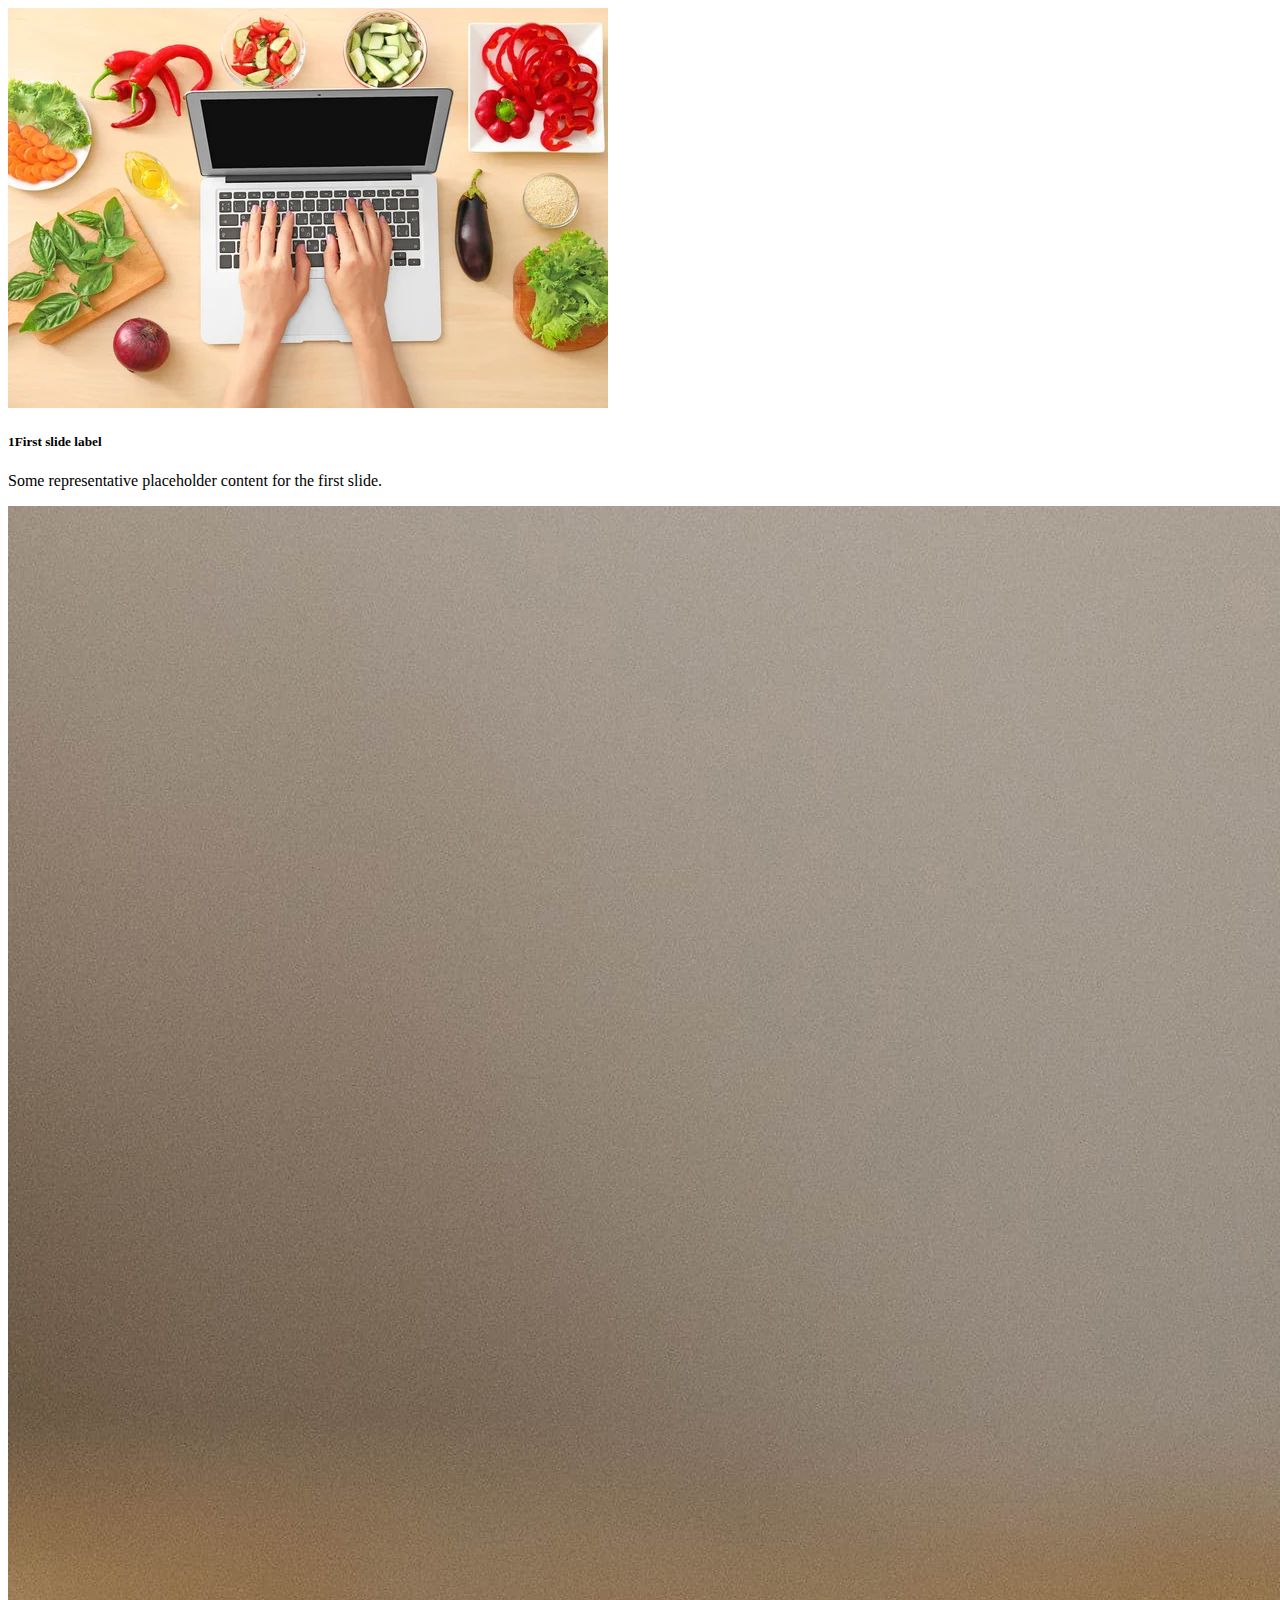
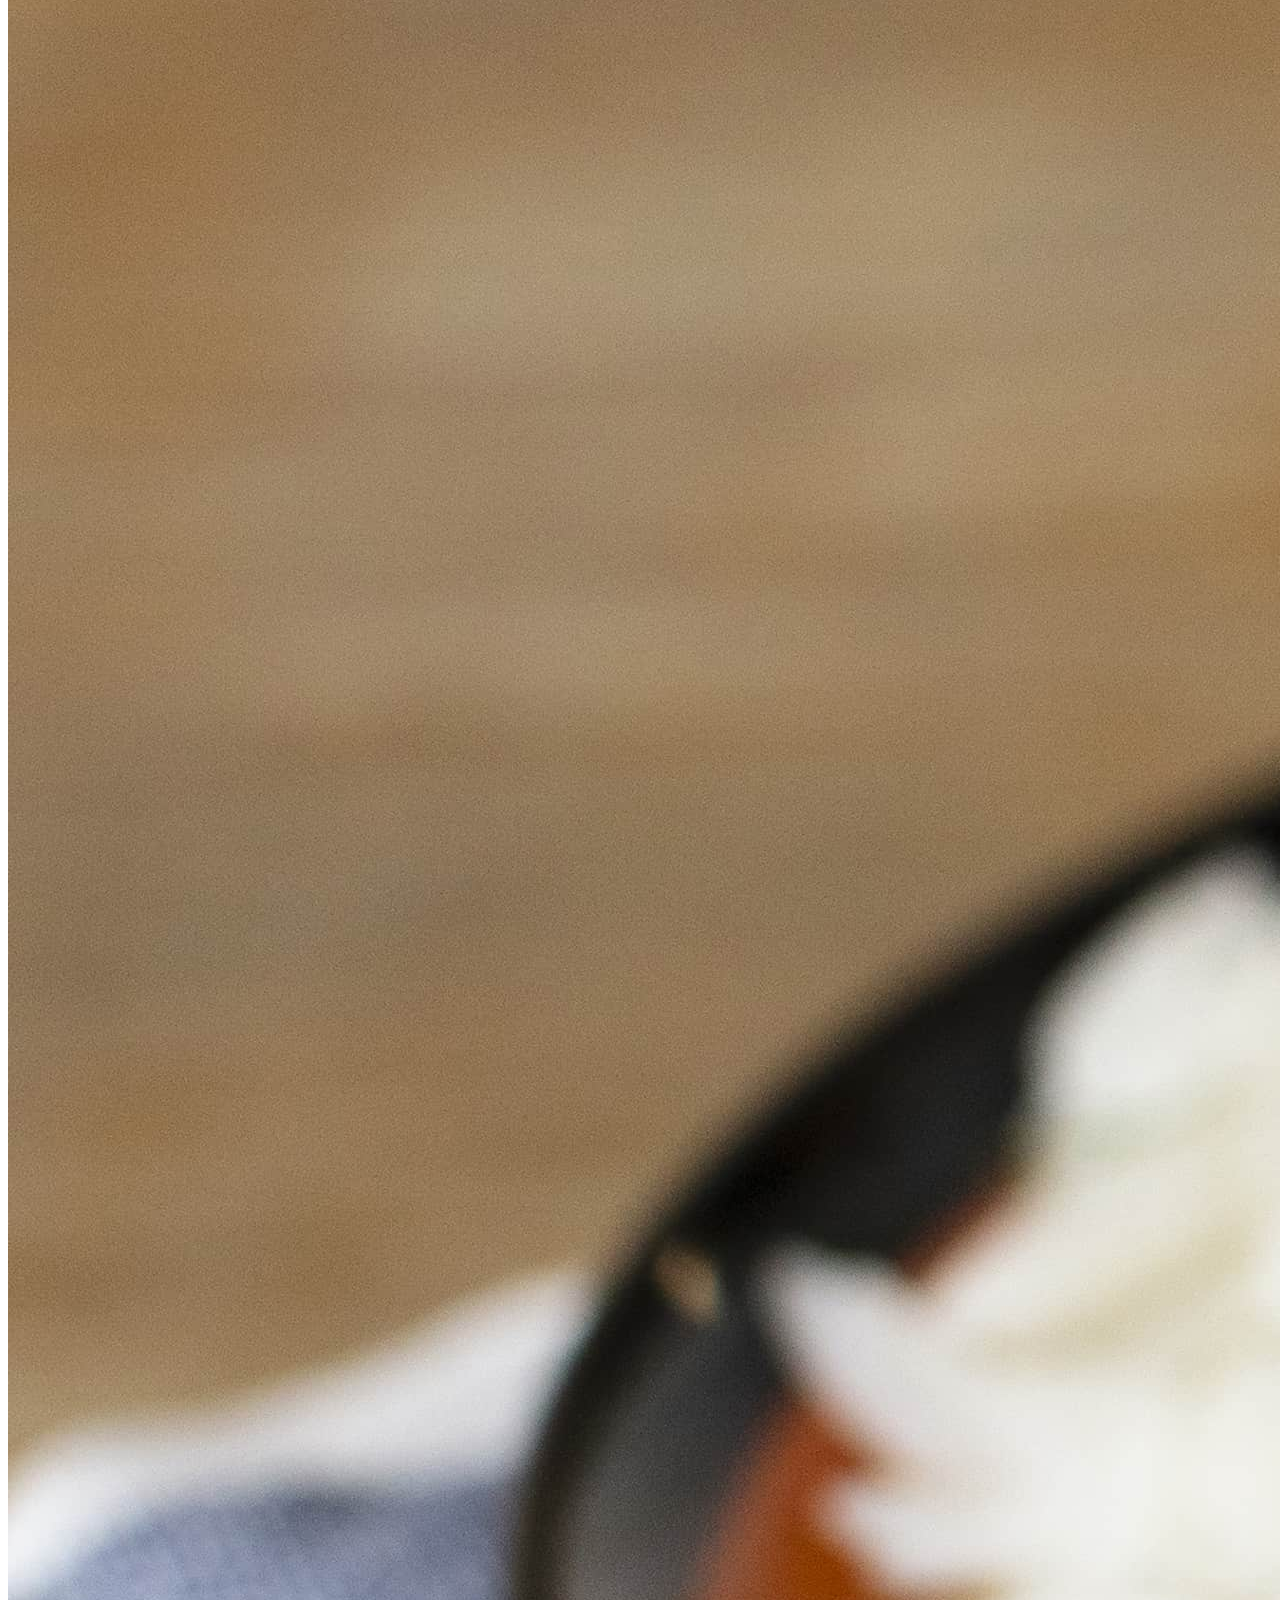
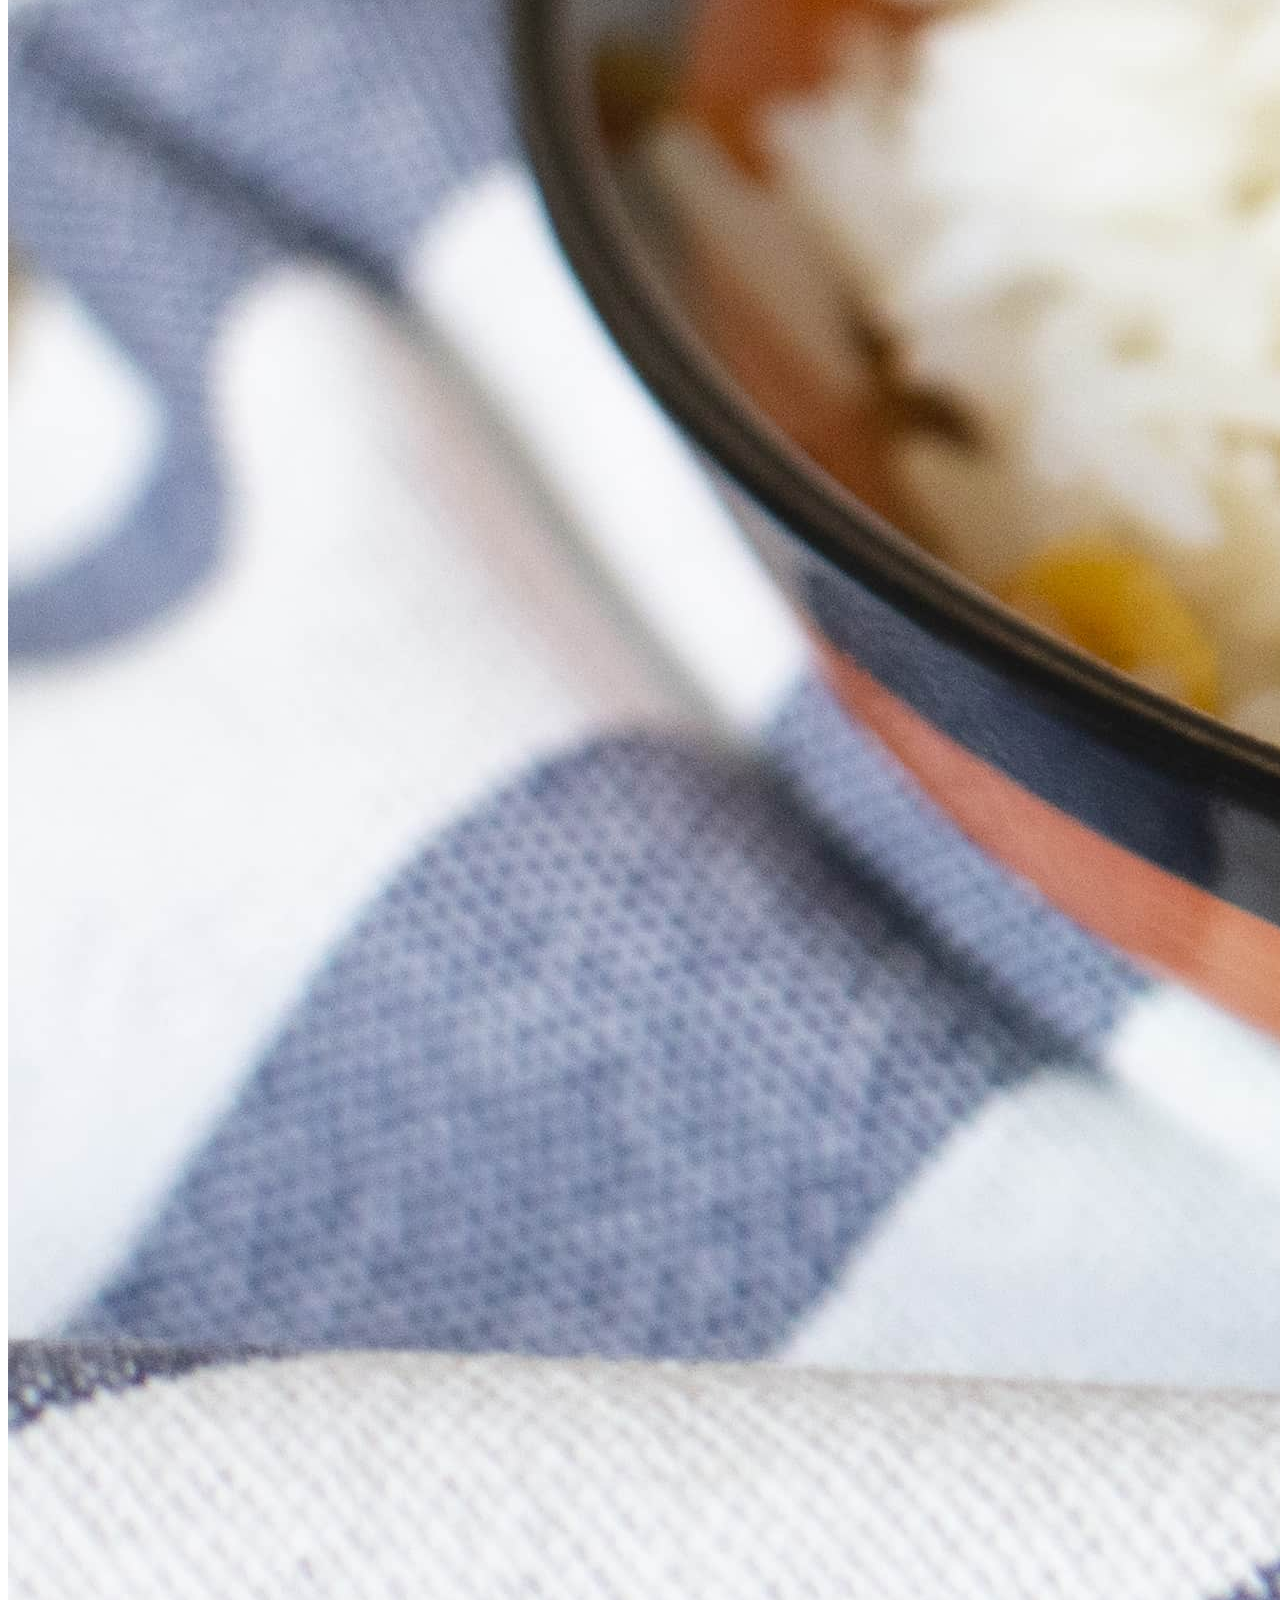
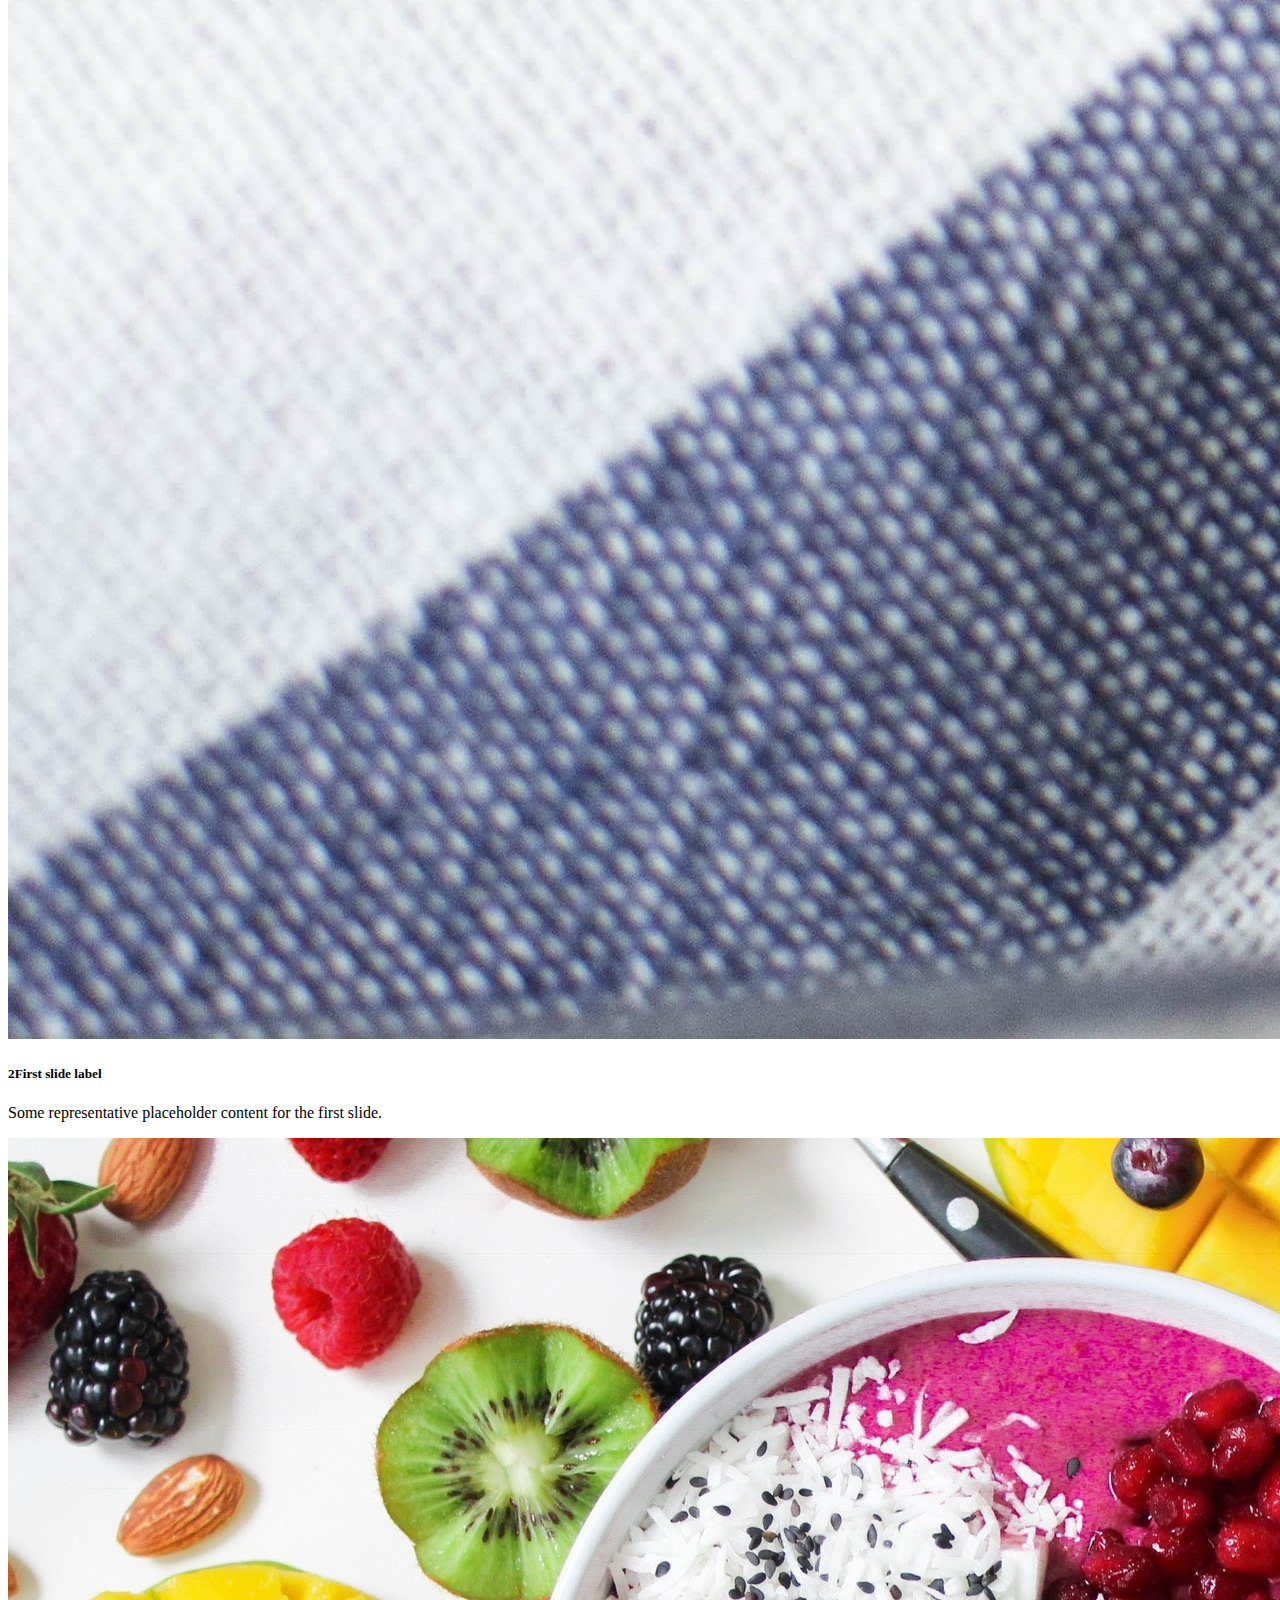
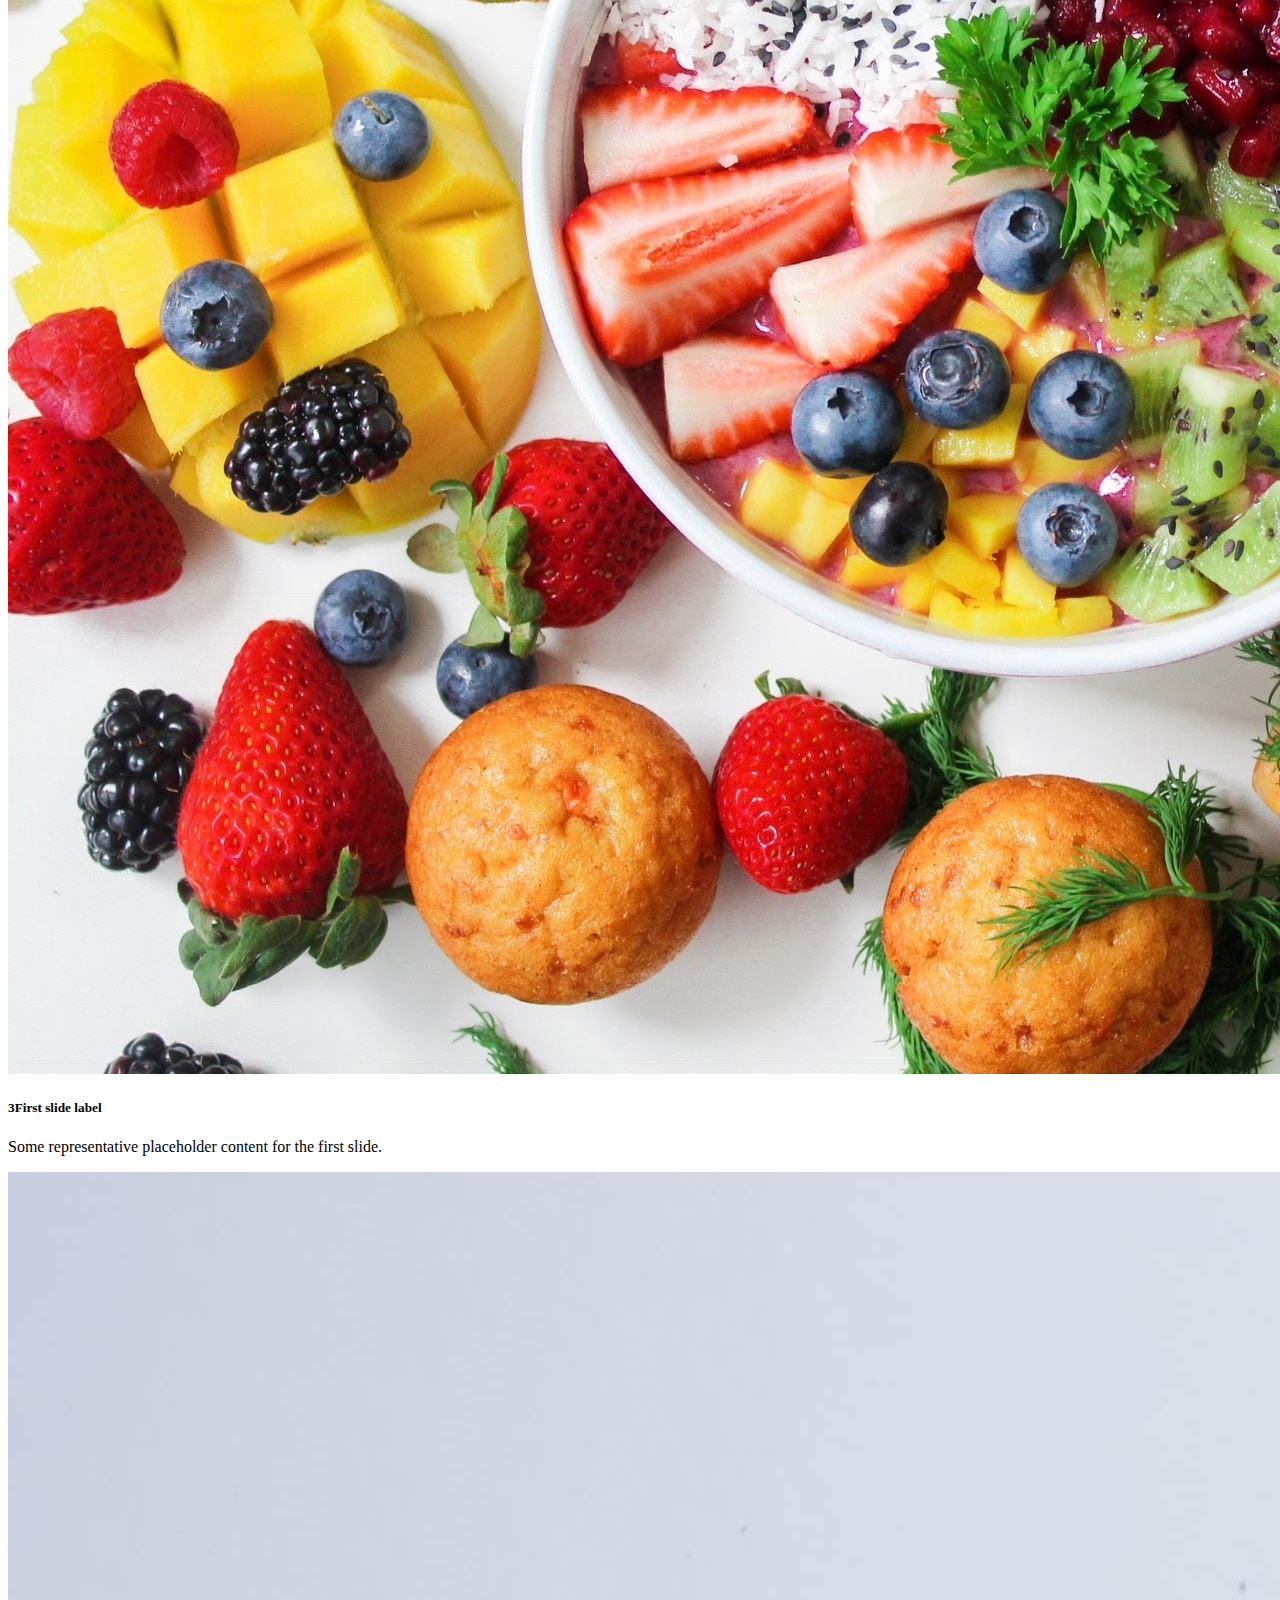
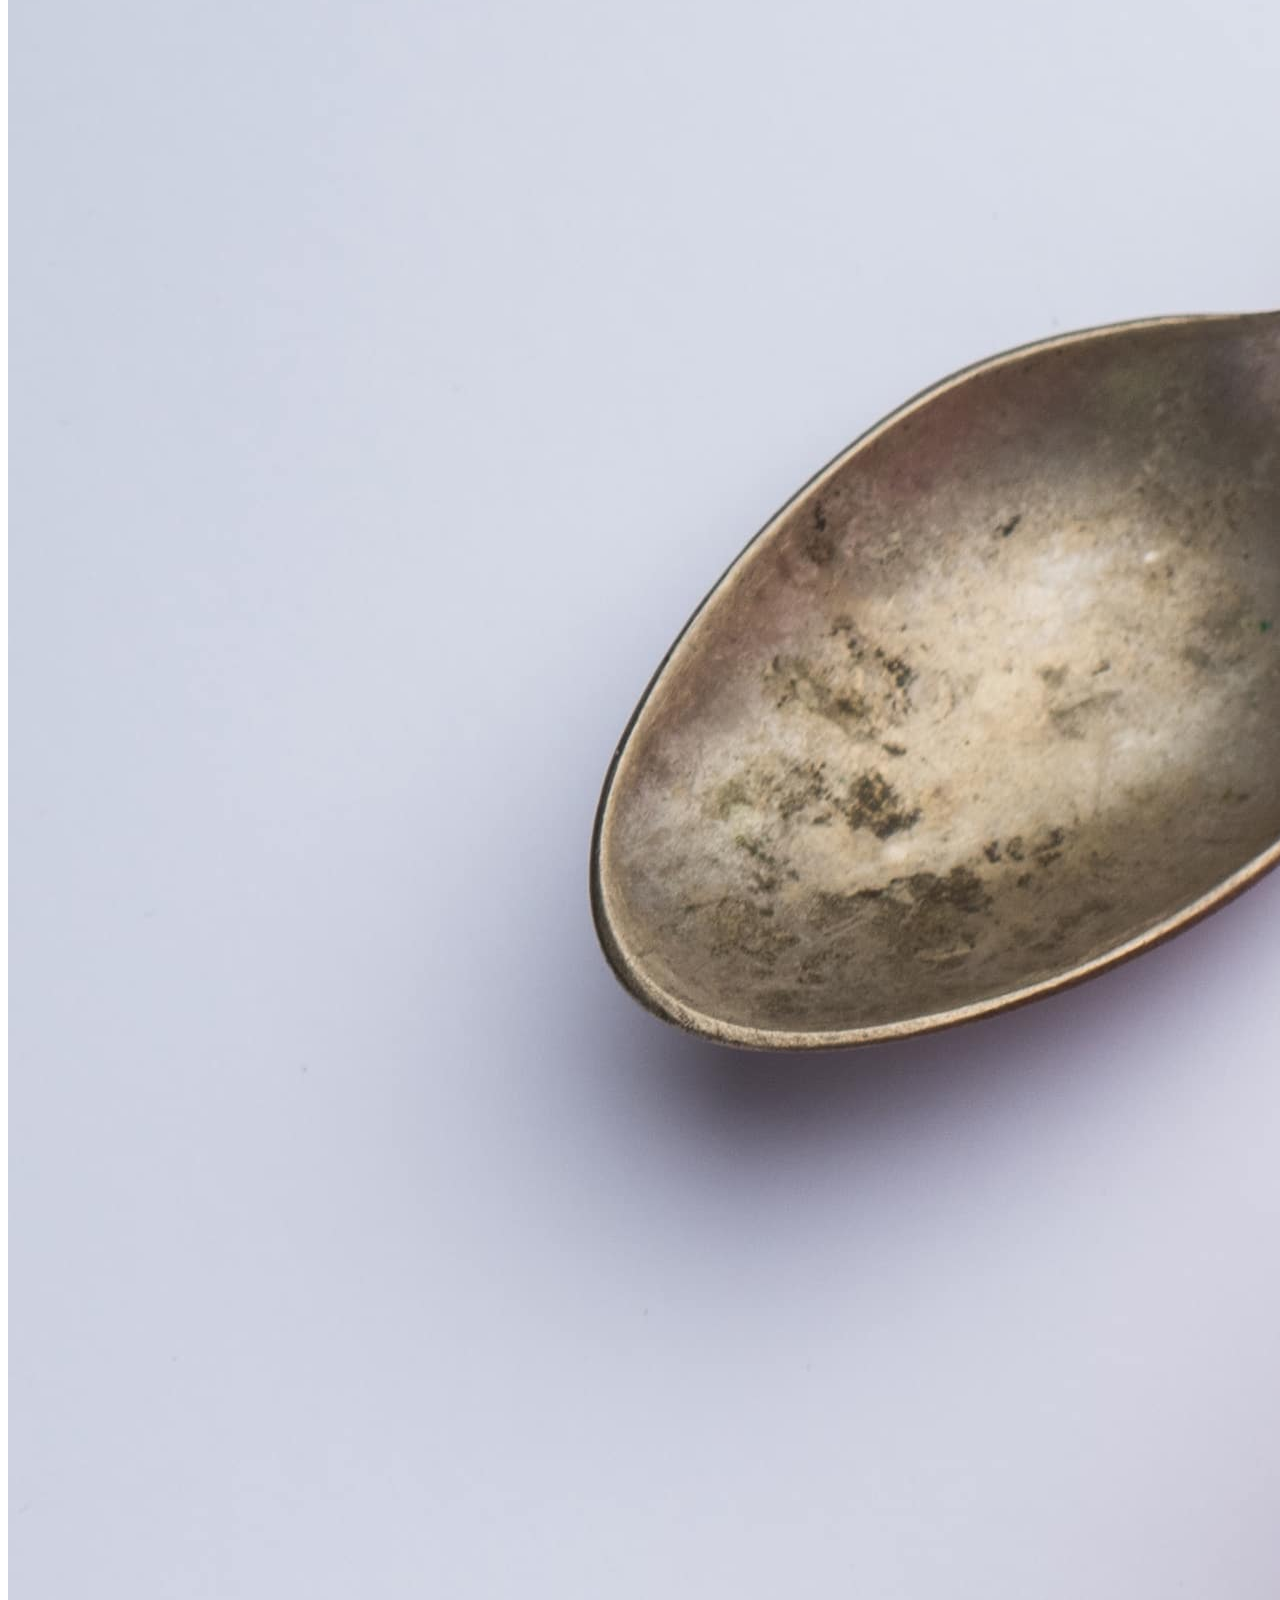
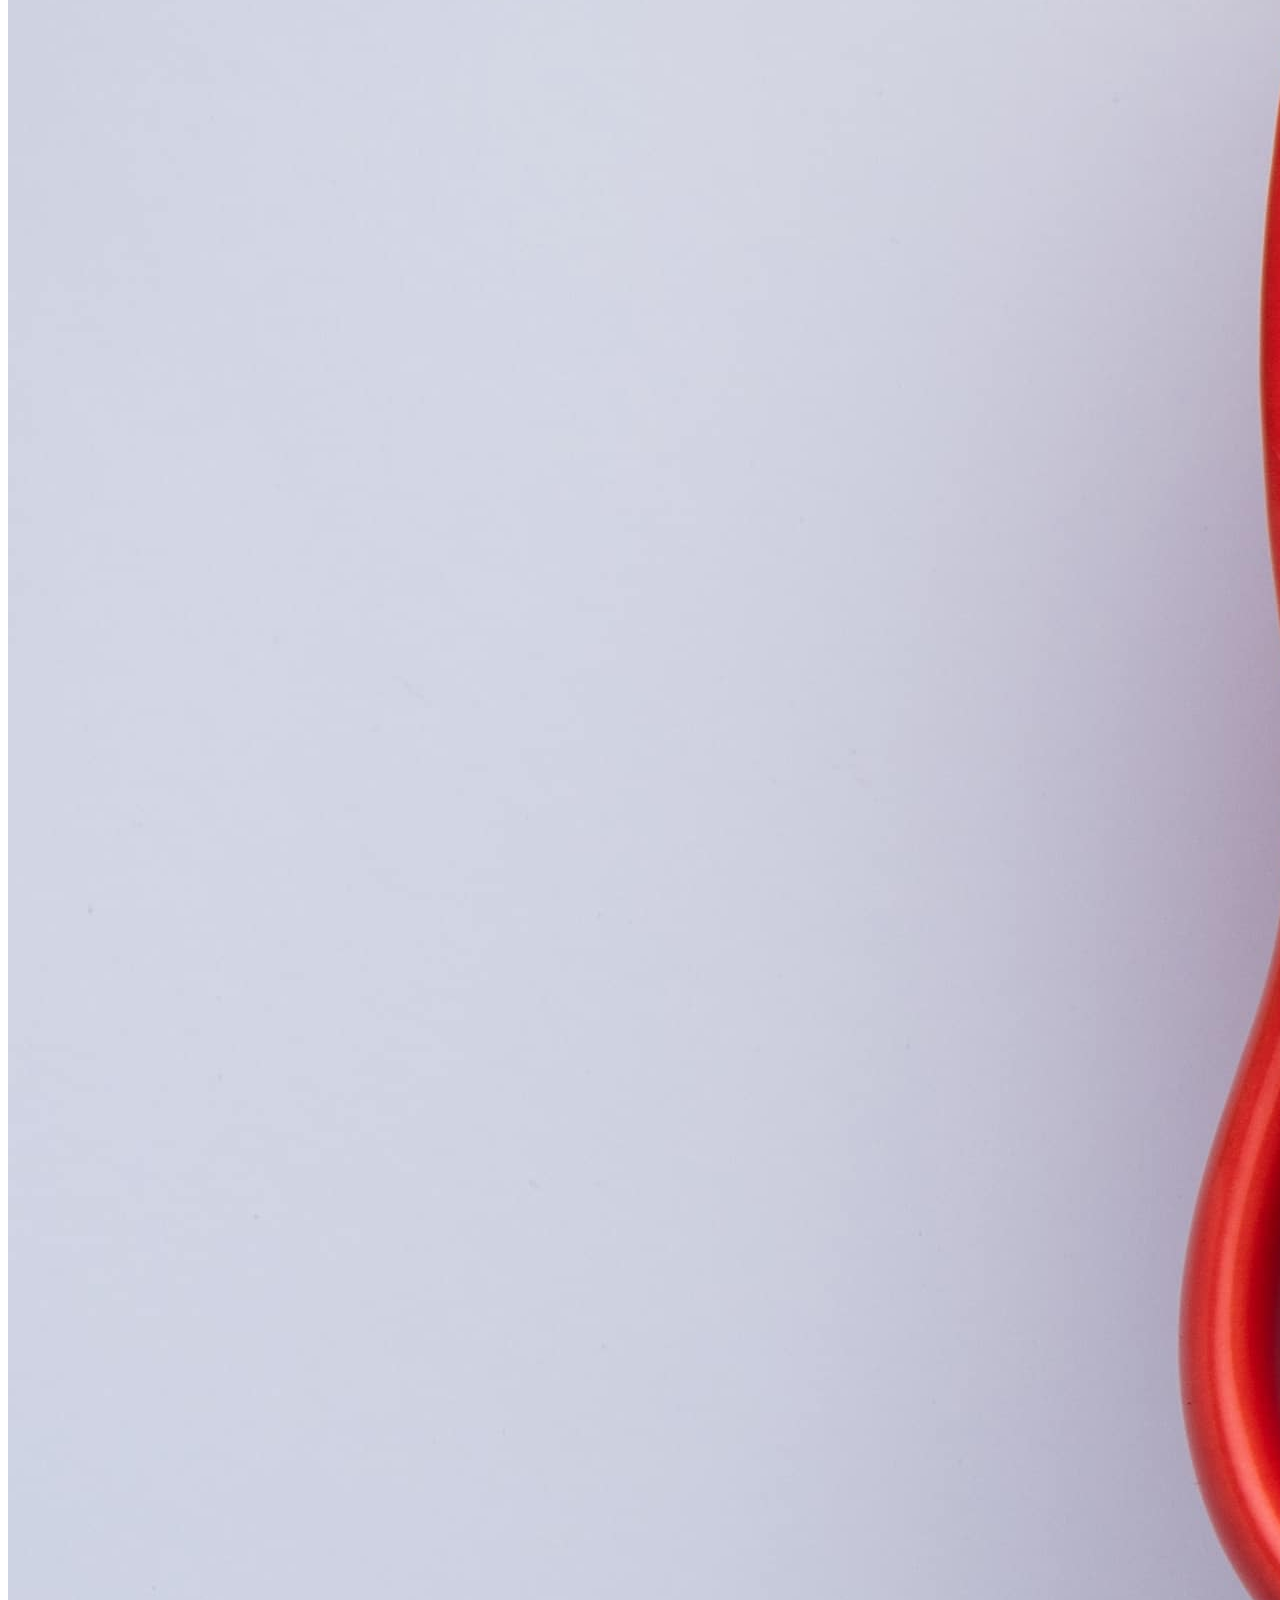
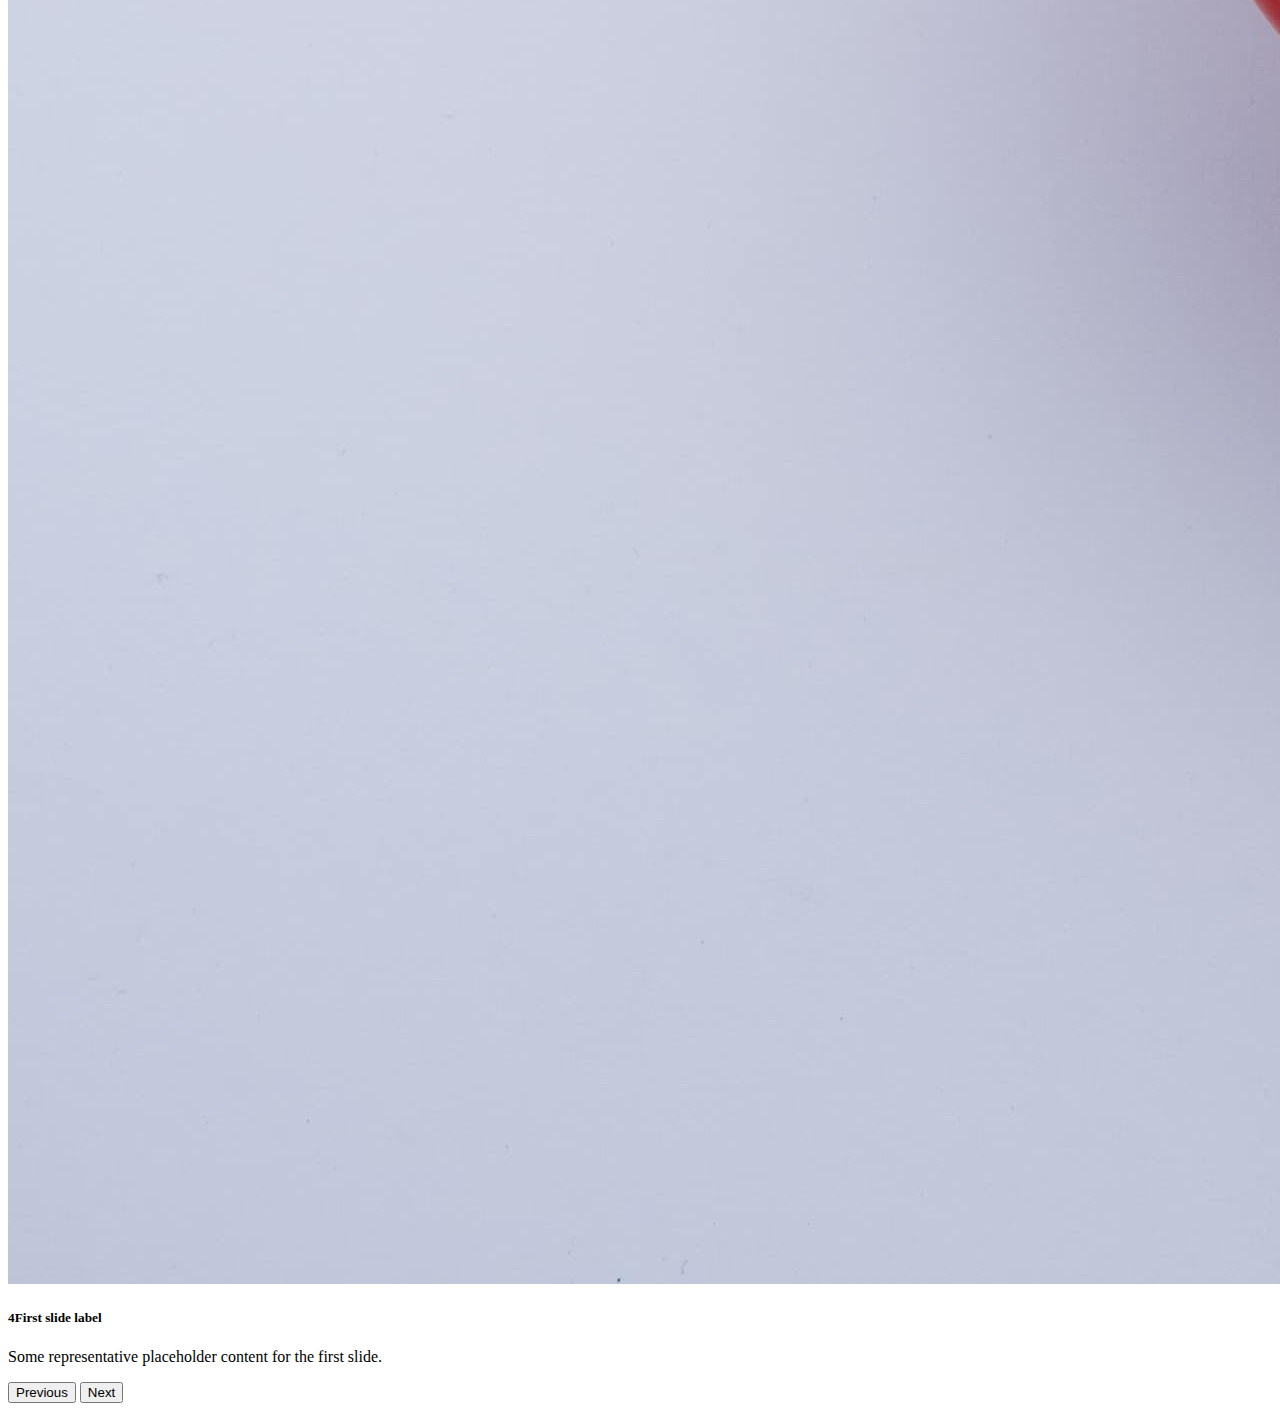
<file: new.html>
<!DOCTYPE html>
<html lang="en">
<head>
    <meta charset="UTF-8">
    <meta name="viewport" content="width=device-width, initial-scale=1.0">
    <title>Document</title>
</head>
<body>
    <div id="carouselExampleRide" class="carousel slide" data-bs-ride="true">
        <div class="carousel-inner">
         
          <div class="carousel-item active imgg">
            <img src="./ff1.jpg"  class="d-block w-100" alt="...">
            <div class="carousel-caption d-none d-md-block">
              <h5>1First slide label</h5>
              <p>Some representative placeholder content for the first slide.</p>
            </div>
          </div>
          <div class="carousel-item imgg">
            <img src="./food2.jpg"   class="d-block w-100" alt="...">
            <div class="carousel-caption d-none d-md-block">
              <h5>2First slide label</h5>
              <p>Some representative placeholder content for the first slide.</p>
            </div>
          </div>
          <div class="carousel-item imgg">
            <img src="./food3.jpg"   class="d-block w-100" alt="...">
            <div class="carousel-caption d-none d-md-block">
              <h5>3First slide label</h5>
              <p>Some representative placeholder content for the first slide.</p>
            </div>
          </div>
          <div class="carousel-item imgg">
            <img src="./food.jpg"   class="d-block w-100" alt="...">
            <div class="carousel-caption d-none d-md-block">
              <h5>4First slide label</h5>
              <p>Some representative placeholder content for the first slide.</p>
            </div>
          </div>
        </div>
        <button class="carousel-control-prev" type="button" data-bs-target="#carouselExampleRide" data-bs-slide="prev">
          <span class="carousel-control-prev-icon" aria-hidden="true"></span>
          <span class="visually-hidden">Previous</span>
        </button>
        <button class="carousel-control-next" type="button" data-bs-target="#carouselExampleRide" data-bs-slide="next">
          <span class="carousel-control-next-icon" aria-hidden="true"></span>
          <span class="visually-hidden">Next</span>
        </button>
      </div>
</body>
</html>
</file>
